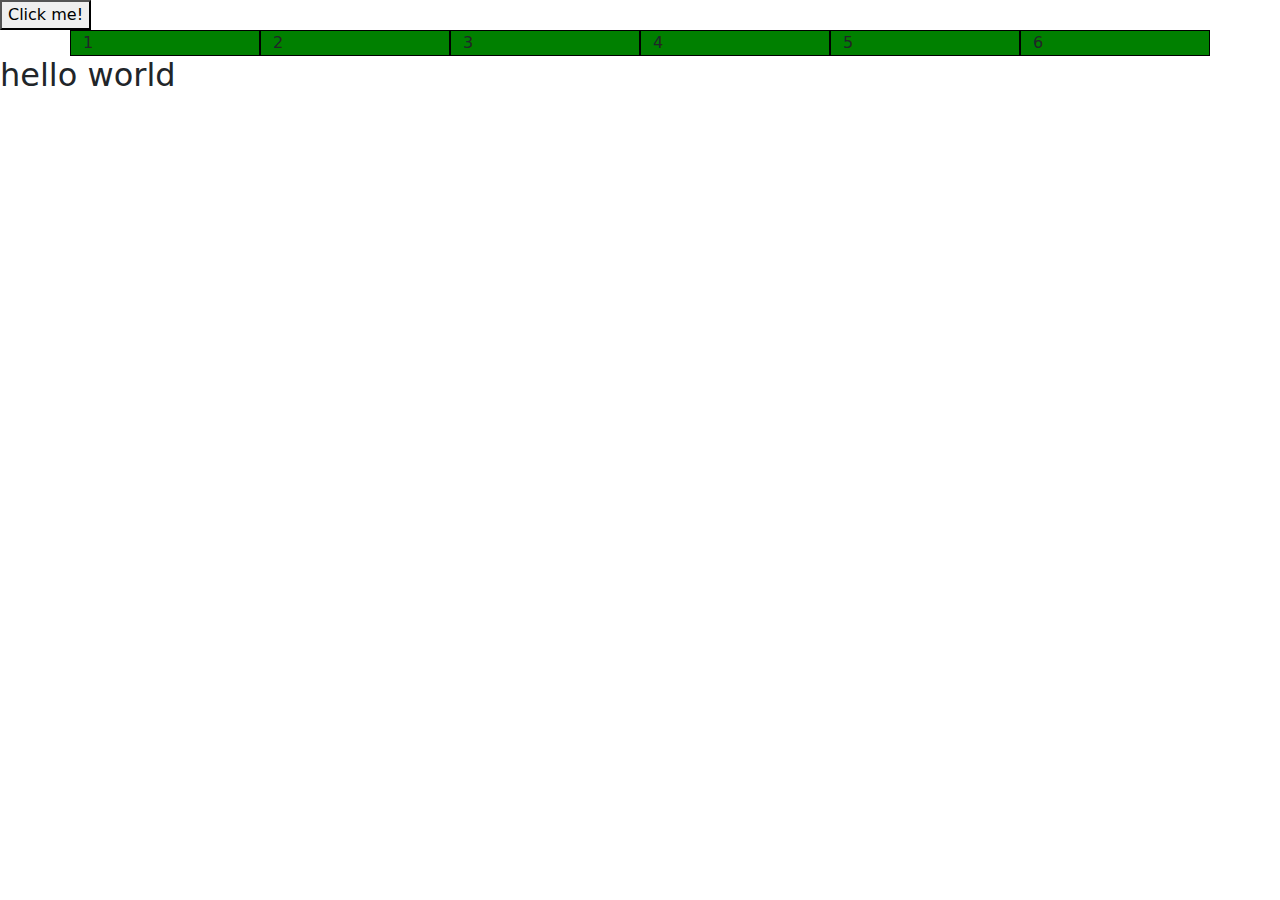
<file: index.html>
<!DOCTYPE html>
<html lang="en">
<head>
    <meta charset="UTF-8">
    <meta http-equiv="X-UA-Compatible" content="IE=edge">
    <meta name="viewport" content="width=device-width, initial-scale=1.0">
    <title>Document</title>
    <link rel="stylesheet" href="css/bootstrap.min.css">
    <link rel="stylesheet" href="css/style.css">
</head>
<body>

    <button>Click me!</button>

    <div class="container">
        <div class="row">
            <div class="box col-12 col-sm-6 col-md-4 col-xl-2">1</div>
            <div class="box col-12 col-sm-6 col-md-4 col-xl-2">2</div>
            <div class="box col-12 col-sm-6 col-md-4 col-xl-2">3</div>
            <div class="box col-12 col-sm-6 col-md-4 col-xl-2">4</div>
            <div class="box col-12 col-sm-6 col-md-4 col-xl-2">5</div>
            <div class="box col-12 col-sm-6 col-md-4 col-xl-2">6</div>
        </div>
    </div>

<h2>hello world</h2>
    
</body>
</html>
</file>
<file: css/style.css>
.box {
    background-color: green;
    border: 1px solid black;
}
</file>
